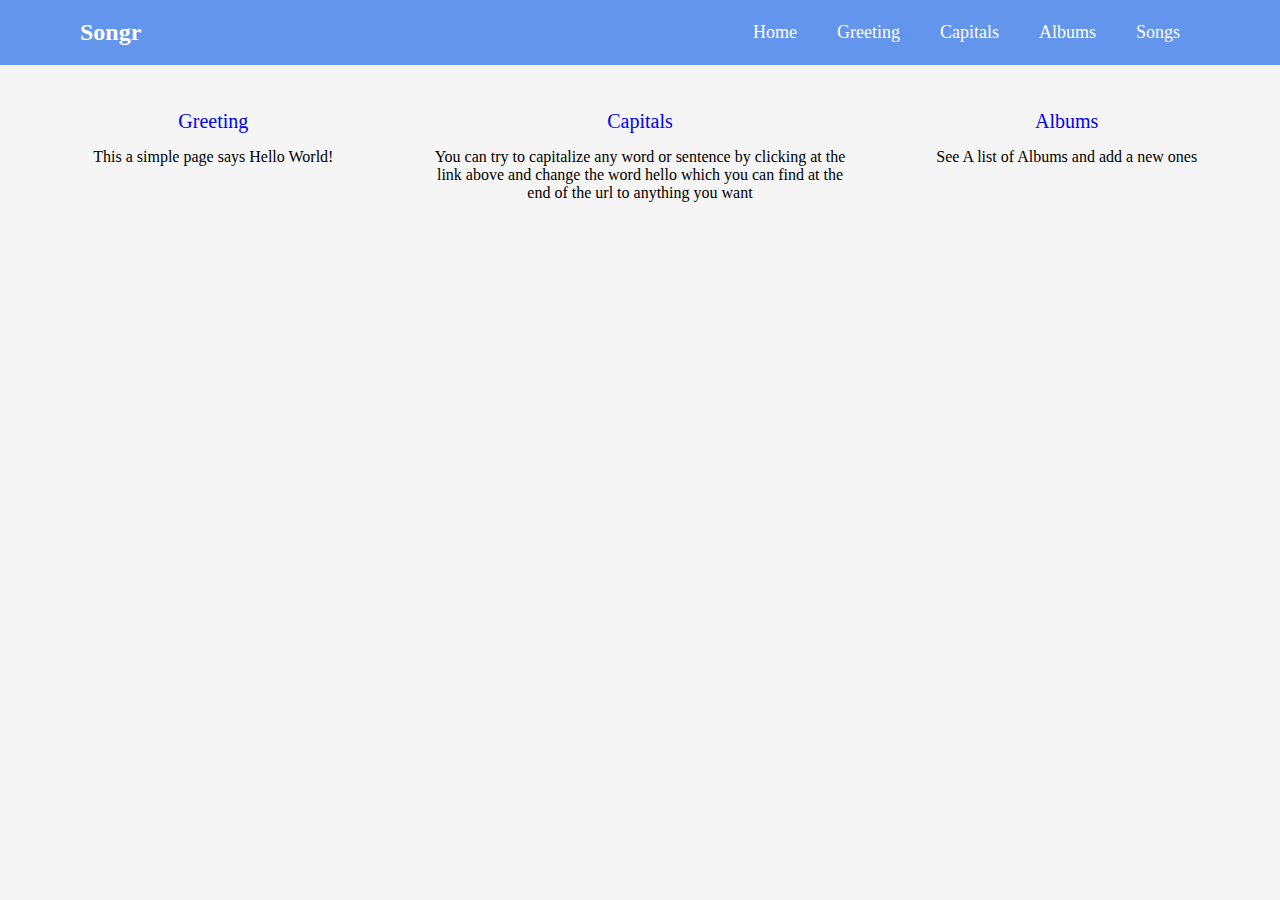
<file: src/main/resources/static/index.html>
<!DOCTYPE html>
<html lang="en" xmlns="http://www.w3.org/1999/xhtml" xmlns:th="http://www.thymeleaf.org">
<head>
    <meta charset="UTF-8">
    <title>Songr</title>
    <link rel="stylesheet" href="./styles/index.css" th:href="@{/styles/index.css}" />
    <link rel="stylesheet" href="./styles/header.css" th:href="@{/styles/header.css}" />
</head>
<body>
<nav>
    <h2>Songr</h2>
    <ul>
        <li>
            <a href="/">Home</a>
        </li>
        <li>
            <a href="/hello">Greeting</a>
        </li>

        <li>
            <a href="/capitalize/hello">Capitals</a>
        </li>
        <li>
            <a href="/albums">Albums</a>
        </li>
        <li>
            <a href="/songs">Songs</a>
        </li>
    </ul>
</nav>
    <main>
<!--      <h1>Songr</h1>-->
      <ul>
        <li>
            <a href="/hello">Greeting</a>
            <p>This a simple page says Hello World!</p>
        </li>

        <li>
            <a href="/capitalize/hello">Capitals</a>
            <p>You can try to capitalize any word or sentence by clicking at the link above and change the word hello which you can find at the end of the url to anything you want </p>
        </li>
          <li>
              <a href="/albums">Albums</a>
              <p>See A list of Albums and add a new ones</p>
          </li>
      </ul>
    </main>
</body>
</html>
</file>
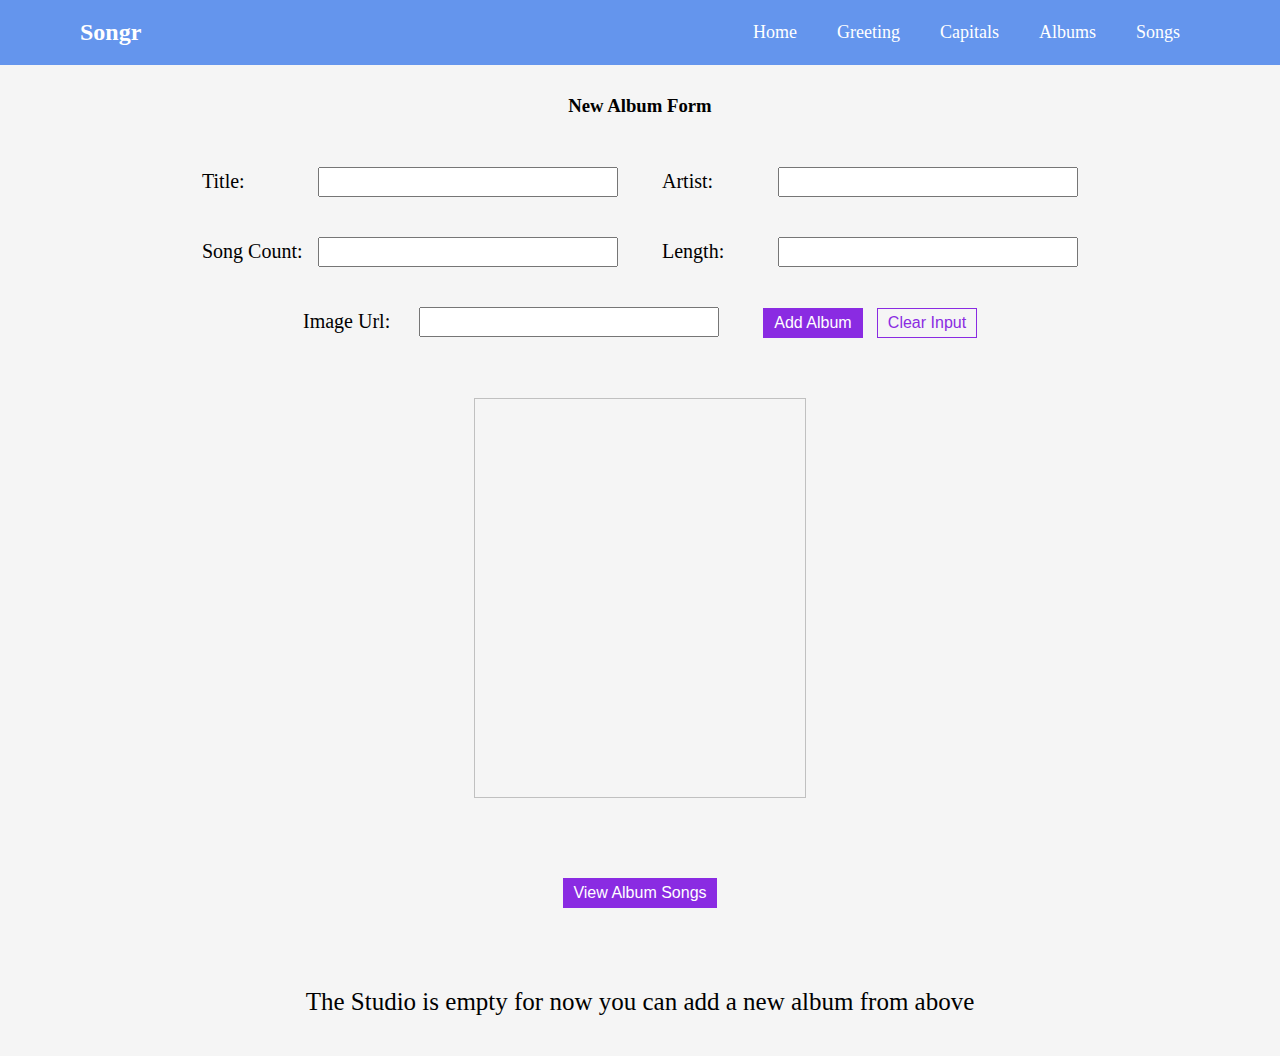
<file: src/main/resources/templates/albums.html>
<!DOCTYPE html>
<html lang="en" xmlns="http://www.w3.org/1999/xhtml" xmlns:th="http://www.thymeleaf.org">
<head>
    <meta charset="UTF-8">
    <title>Title</title>
    <link rel="stylesheet" href="../static/styles/albums.css" th:href="@{/styles/albums.css}" />
    <link rel="stylesheet" href="../static/styles/header.css" th:href="@{/styles/header.css}" />

</head>
<body>
<nav>
    <h2>Songr</h2>
    <ul>
        <li>
            <a href="/">Home</a>
        </li>
        <li>
            <a href="/hello">Greeting</a>
        </li>

        <li>
            <a href="/capitalize/hello">Capitals</a>
        </li>
        <li>
            <a href="/albums">Albums</a>
        </li>
        <li>
            <a href="/songs">Songs</a>
        </li>
    </ul>
</nav>

    <div>
        <h3>New Album Form</h3>
        <form action="#" th:action="@{/albums}" th:object="${albumClass}" method="post">
            <div>
                <span>
                    <label for="title">Title: </label>
                    <input type="text" id="title" th:field="*{title}" required/>
                </span>
                <span>
                    <label for="artist">Artist: </label>
                    <input type="text" id="artist" th:field="*{artist}" required/>
                </span>
            </div>
            <div>
                <span>
                    <label for="songCount">Song Count: </label>
                    <input type="number" id="songCount" th:field="*{songCount}" required min="0"/>
                </span>
                <span>
                    <label for="length">Length: </label>
                    <input type="number" id="length" th:field="*{length}" required min="0"/>
                </span>
            </div>
            <div>
                <span>
                    <label for="imageUrl">Image Url: </label>
                    <input type="text" id="imageUrl" th:field="*{imageUrl}" required/>
                </span>
                <span>
                    <input type="submit" value="Add Album" />
                </span>
                <span>
                    <input type="reset" value="Clear Input" />
                </span>
            </div>
        </form>
    </div>
    <div >
        <div th:if="${albumsSize > 0}" class="albums-list">
            <div th:each="album : ${albums}" class="album-item">
                <img th:src="${album.imageUrl}" class="image-album"/>
                <div class="album-text">
                <div>
                    <span th:text="'Title: ' + ${album.title}"></span>
                    <span th:text="'Artist: ' + ${album.artist}"></span>
                </div>
                <div>
                    <span th:text="'Song Count: ' + ${album.songCount}"></span>
                    <span th:text="'Length: ' + ${album.length} + ' s'"></span>
                </div>

                </div>
                <div>
                    <a th:href="'/album/' + ${album.id}">
                        <button>View Album Songs</button>
                    </a>
                </div>

            </div>
        </div>
        <div th:unless="${albumsSize > 0}" class="albums-list-empty">
            <p>The Studio is empty for now you can add a new album from above</p>
        </div>
    </div>

</body>
</html>
</file>
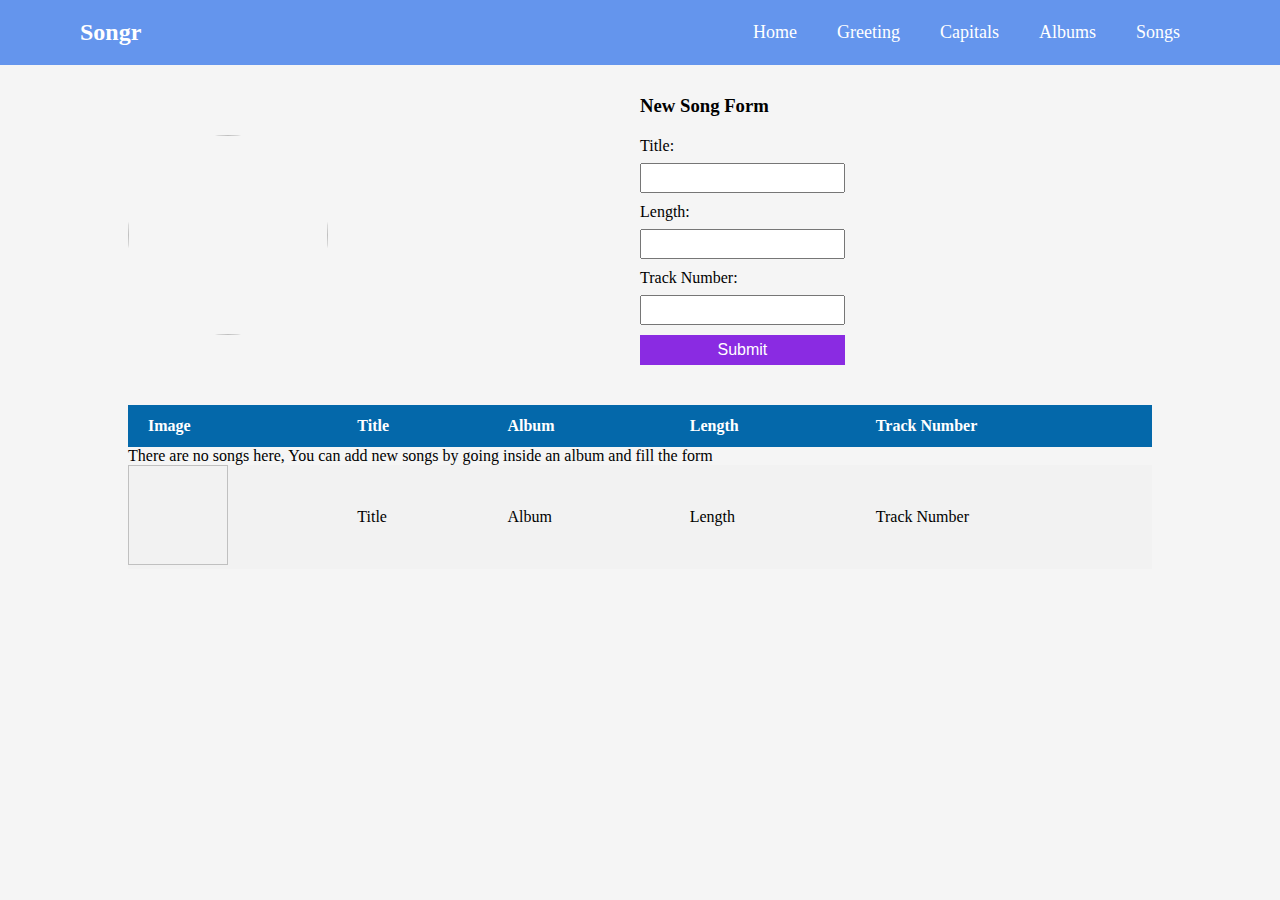
<file: src/main/resources/templates/albumSongs.html>
<!DOCTYPE html>
<html lang="en" xmlns="http://www.w3.org/1999/xhtml" xmlns:th="http://www.thymeleaf.org">
<head>
    <meta charset="UTF-8">
    <title>Album Songs</title>
    <link rel="stylesheet" href="../static/styles/header.css" th:href="@{/styles/header.css}"/>
    <link rel="stylesheet" href="../static/styles/songs.css" th:href="@{/styles/songs.css}"/>
    <link rel="stylesheet" href="../static/styles/albumSongs.css" th:href="@{/styles/albumSongs.css}"/>

</head>
<body>
<nav>
    <h2>Songr</h2>
    <ul>
        <li>
            <a href="/">Home</a>
        </li>
        <li>
            <a href="/hello">Greeting</a>
        </li>

        <li>
            <a href="/capitalize/hello">Capitals</a>
        </li>
        <li>
            <a href="/albums">Albums</a>
        </li>
        <li>
            <a href="/songs">Songs</a>
        </li>
    </ul>
</nav>
<div class="album-songs-top">
    <div class="album-data">
        <img th:src="${album.getImageUrl()}" class="image-album"/>
        <div class="album-text">
                <p th:text="'Title: ' + ${album.getTitle()}"></p>
                <p th:text="'Artist: ' + ${album.getArtist()}"></p>
                <p th:text="'Song Count: ' + ${album.getSongCount()}"></p>
                <p th:text="'Length: ' + ${album.getLength()} + ' s'"></p>
        </div>
    </div>
    <div class="form">
        <h3>New Song Form</h3>
        <form action="#" th:action="@{'/album/' + ${album.getId()}}" th:object="${songsClass}" method="post">
            <div>
                <label for="title">Title: </label>
                <input type="text" id="title" th:field="*{title}" required/>
            </div>
            <div>
                <label for="length">Length: </label>
                <input type="number" id="length" th:field="*{length}" required min="0"/>
            </div>
            <div>
                <label for="trackNumber">Track Number: </label>
                <input type="number" id="trackNumber" th:field="*{trackNumber}" required min="0"/>
            </div>
            <div>
                <input type="submit" value="Submit">
            </div>
        </form>
    </div>
</div>

<table>
    <thead>
    <tr>
        <th>Image</th>
        <th> Title</th>
        <th> Album</th>
        <th> Length</th>
        <th> Track Number</th>
    </tr>
    </thead>
    <tbody>
    <tr th:if="${songs.size() <= 0}">
        <td colspan="5">There are no songs here, You can add new songs by going inside an album and fill the form</td>
    </tr>
    <tr th:each="song : ${songs}">
        <td><img th:src="${song.getAlbum().imageUrl}"></td>
        <td><span th:text="${song.title}"> Title </span></td>
        <td><span th:text="${song.getAlbum().title}"> Album </span></td>
        <td><span th:text="${song.length}"> Length </span></td>
        <td><span th:text="${song.trackNumber}"> Track Number </span></td>
    </tr>

    </tbody>
</table>
</body>
</html>
</file>
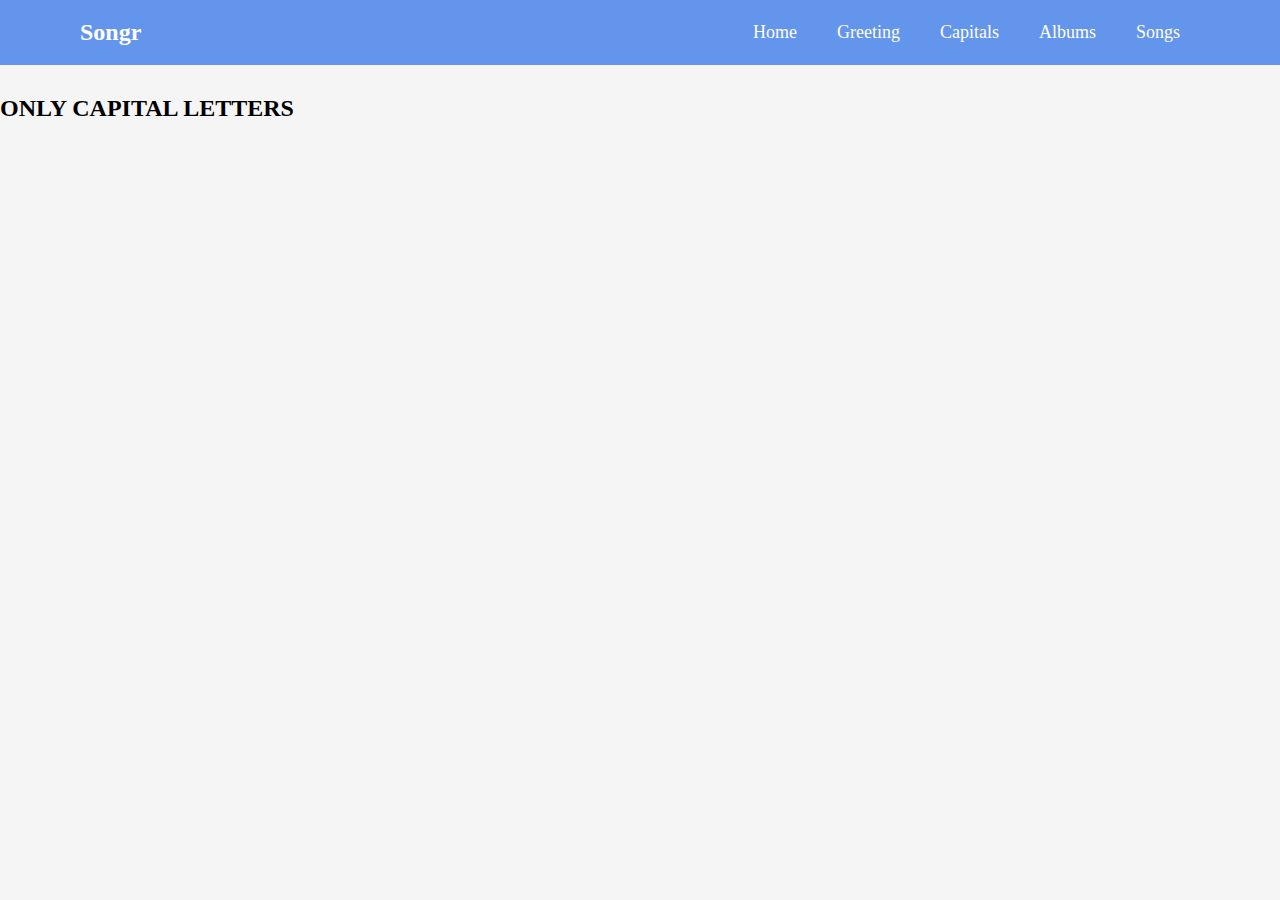
<file: src/main/resources/templates/capitalize.html>
<!DOCTYPE html>
<html lang="en" xmlns="http://www.w3.org/1999/xhtml" xmlns:th="http://www.thymeleaf.org">
<head>
    <meta charset="UTF-8">
    <title>Title</title>
    <link rel="stylesheet" href="../static/styles/header.css" th:href="@{/styles/header.css}" />
</head>
<body>
<nav>
    <h2>Songr</h2>
    <ul>
        <li>
            <a href="/">Home</a>
        </li>
        <li>
            <a href="/hello">Greeting</a>
        </li>

        <li>
            <a href="/capitalize/hello">Capitals</a>
        </li>
        <li>
            <a href="/albums">Albums</a>
        </li>
        <li>
            <a href="/songs">Songs</a>
        </li>
    </ul>
</nav>
    <h2>ONLY CAPITAL LETTERS</h2>
    <p th:text="${capitals}"></p>
</body>
</html>
</file>
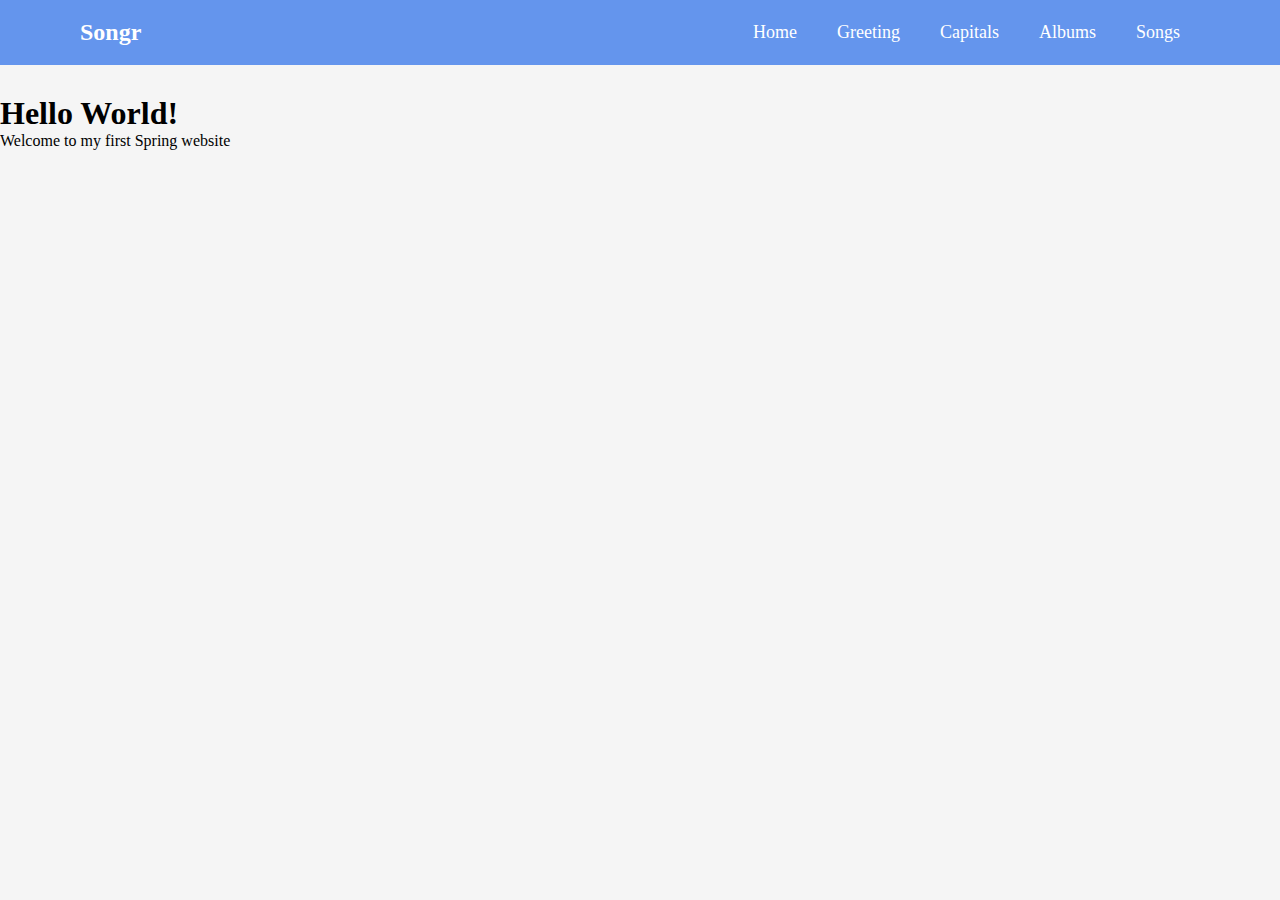
<file: src/main/resources/templates/greeting.html>
<!DOCTYPE html>
<html lang="en">
<head>
    <meta charset="UTF-8">
    <title>Hello World</title>
    <link rel="stylesheet" href="../static/styles/header.css" th:href="@{/styles/header.css}" />
</head>
<body>
<nav>
    <h2>Songr</h2>
    <ul>
        <li>
            <a href="/">Home</a>
        </li>
        <li>
            <a href="/hello">Greeting</a>
        </li>

        <li>
            <a href="/capitalize/hello">Capitals</a>
        </li>
        <li>
            <a href="/albums">Albums</a>
        </li>
        <li>
            <a href="/songs">Songs</a>
        </li>
    </ul>
</nav>
    <h1>Hello World!</h1>
    <p>Welcome to my first Spring website</p>
</body>
</html>
</file>
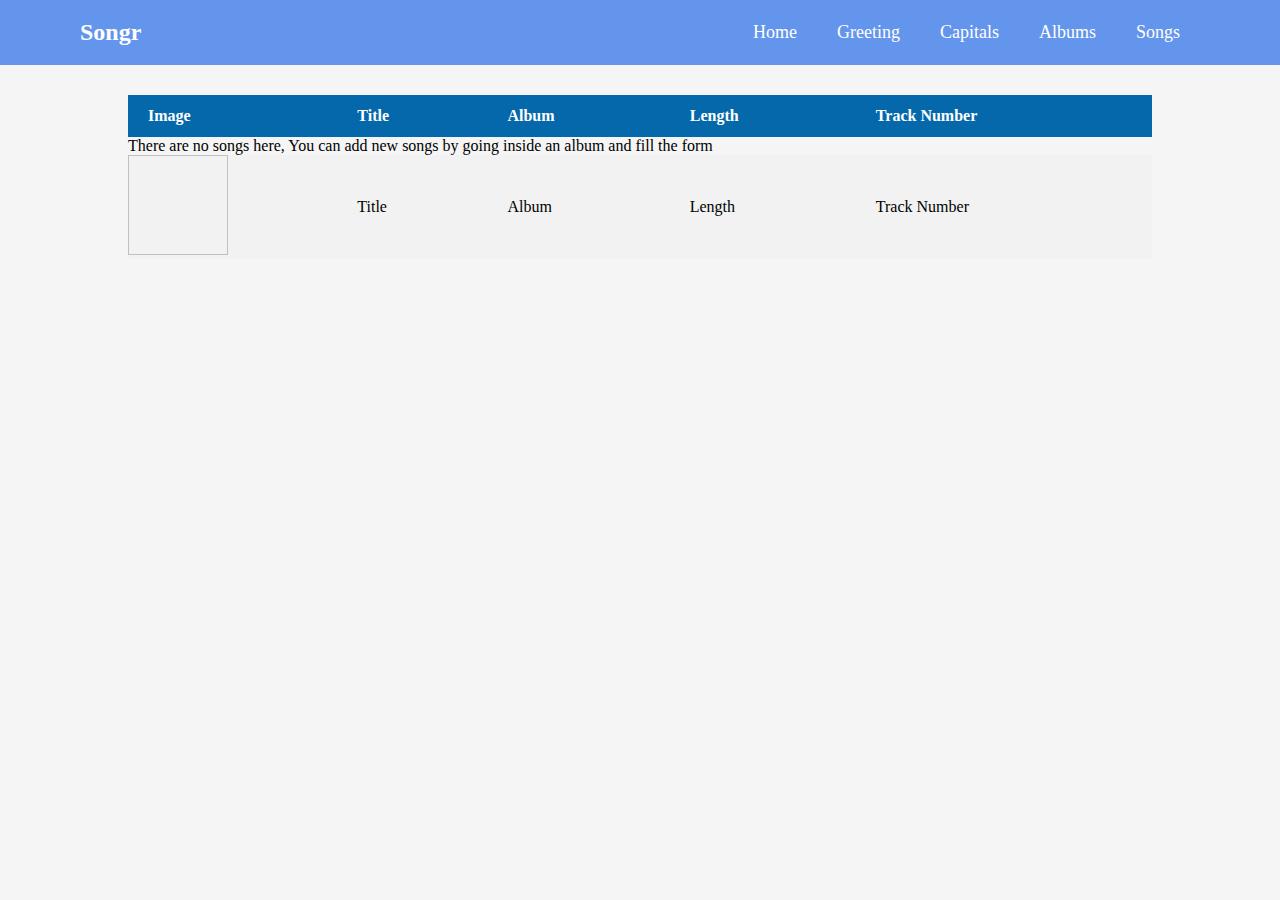
<file: src/main/resources/templates/songs.html>
<!DOCTYPE html>
<html lang="en" xmlns="http://www.w3.org/1999/xhtml" xmlns:th="http://www.thymeleaf.org">
<head>
    <meta charset="UTF-8">
    <title>Songs</title>
    <link rel="stylesheet" href="../static/styles/header.css" th:href="@{/styles/header.css}"/>
    <link rel="stylesheet" href="../static/styles/songs.css" th:href="@{/styles/songs.css}"/>
</head>
<body>
<nav>
    <h2>Songr</h2>
    <ul>
        <li>
            <a href="/">Home</a>
        </li>
        <li>
            <a href="/hello">Greeting</a>
        </li>

        <li>
            <a href="/capitalize/hello">Capitals</a>
        </li>
        <li>
            <a href="/albums">Albums</a>
        </li>
        <li>
            <a href="/songs">Songs</a>
        </li>
    </ul>
</nav>
<!--<div>-->
<!--    <div th:if="${songsSize > 0}" class="albums-list">-->
<!--        <div th:each="song : ${songs}" class="album-item">-->
<!--            <div class="song-text">-->
<!--                <div>-->
<!--                    <span th:text="'Title: ' + ${song.title}"></span>-->
<!--                    <span th:text="'Length: ' + ${song.length} + ' s'"></span>-->
<!--                </div>-->
<!--                <div>-->
<!--                    <span th:text="'Track Number: ' + ${song.trackNumber}"></span>-->
<!--                </div>-->
<!--            </div>-->

<!--        </div>-->
<!--    </div>-->
<!--    <div th:unless="${songsSize > 0}" class="albums-list-empty">-->
<!--        <p>There are no songs here, You can add new songs from here</p>-->
<!--    </div>-->
<!--</div>-->
<table>
    <thead>
    <tr>
        <th>Image</th>
        <th> Title</th>
        <th> Album</th>
        <th> Length</th>
        <th> Track Number</th>
    </tr>
    </thead>
    <tbody>
    <tr th:if="${songsSize <= 0}">
        <td colspan="5">There are no songs here, You can add new songs by going inside an album and fill the form</td>
    </tr>
    <tr th:each="song : ${songs}">
        <td><img th:src="${song.getAlbum().imageUrl}"></td>
        <td><span th:text="${song.title}"> Title </span></td>
        <td><span th:text="${song.getAlbum().title}"> Album </span></td>
        <td><span th:text="${song.length}"> Length </span></td>
        <td><span th:text="${song.trackNumber}"> Track Number </span></td>
    </tr>

    </tbody>
</table>
</body>
</html>
</file>
